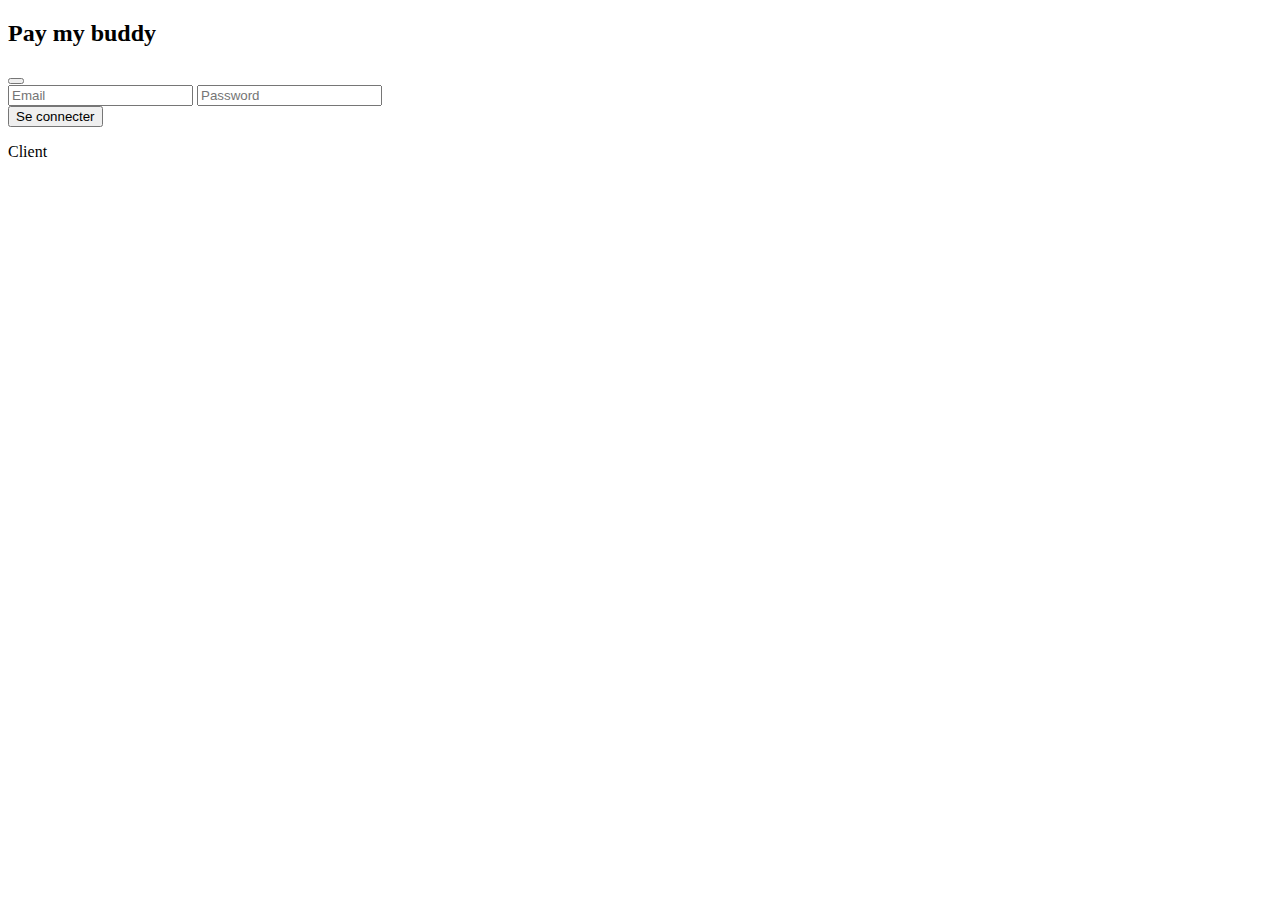
<file: src/main/resources/templates/login.html>
<!DOCTYPE html>
<html lang="en" xmlns:th="http://www.thymeleaf.org">
<head>
    <meta charset="UTF-8">
    <title>Title</title>
</head>
<body>
<div class="modal fade" id="loginModal" tabindex="-1" aria-labelledby="loginModalLabel" aria-hidden="true" th:fragment="login">
    <div class="modal-dialog modal-dialog-centered">
        <div class="modal-content">
            <div class="modal-header">
                <h2 class="modal-title fs-5" id="loginModalLabel">Pay my buddy</h2>
                <button type="button" class="btn-close" data-bs-dismiss="modal" aria-label="Close"></button>
            </div>
            <div class="modal-body">
                <form method="post" th:action="@{/login}">
                    <input type="text" id="username" name="username" required placeholder="Email">
                    <input type="password" id="password" name="password" required placeholder="Password">
                    <div class="modal-footer">
                        <input type="submit" value="Se connecter">
                    </div>
                </form>
                <p th:each="url : ${urls}">
                    <a th:text="${url.key}" th:href="${url.value}">Client</a>
                </p>

            </div>

        </div>
    </div>
</div>
</body>
</html>
</file>
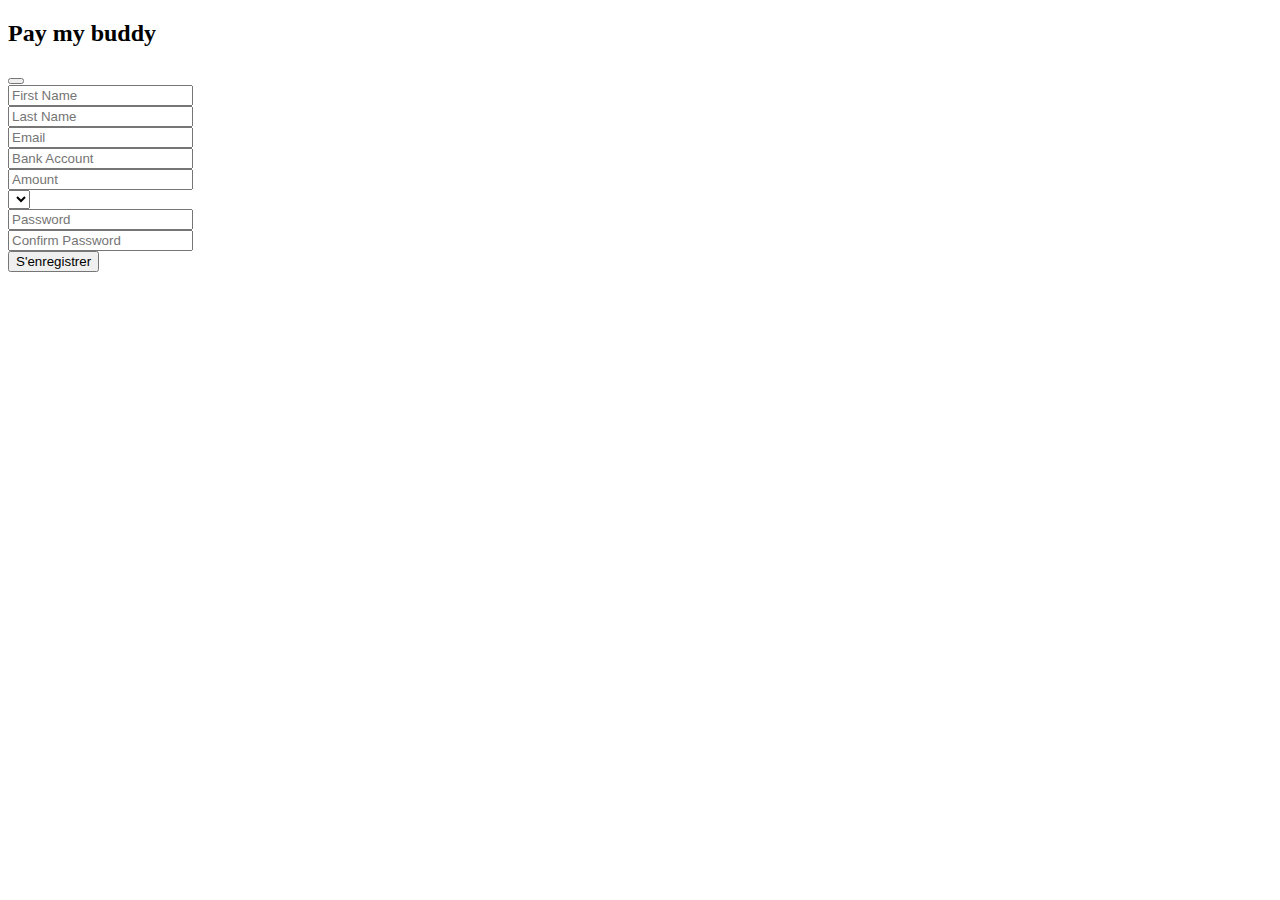
<file: src/main/resources/templates/register.html>
<!DOCTYPE html>
<html lang="en" xmlns:th="http://www.thymeleaf.org">
<head>
    <meta charset="UTF-8">
    <title>Title</title>
</head>
<body>

<div class="modal fade" id="registerModal" tabindex="-1" aria-labelledby="registerModalLabel" aria-hidden="true" th:fragment="register">
    <div class="modal-dialog modal-dialog-centered">
        <div class="modal-content">
            <div class="modal-header">
                <h2 class="modal-title fs-5" id="exampleModalLabel">Pay my buddy</h2>
                <button type="button" class="btn-close" data-bs-dismiss="modal" aria-label="Close"></button>
            </div>

            <div class="modal-body">
                <form method="post" th:object="${userForm}" th:action="@{/registration}" >
                    <div class="form-group">
                        <input type="text"  id="firstName" name="firstName" required placeholder="First Name">
                    </div>
                    <div class="form-group">
                        <input type="text"  id="lastName" name="lastName" required placeholder="Last Name">
                    </div>
                    <div class="form-group">
                        <input type="text"  id="email" name="email" required placeholder="Email">
                    </div>
                    <div class="form-group">
                        <input type="text"  id="bankAccount" name="bankAccount" required placeholder="Bank Account">
                    </div>
                    <div class="form-group">
                        <input type="number"  id="amount" name="amount" required placeholder="Amount">
                    </div>
                    <div class="form-group">
                        <select  class="form" name="currency">
                            <!--/* Accessing directly bean "currenciesAllowed" in Spring application context: */-->
                            <option
                                    th:each="currency : ${@currencyPermited.getCurrencyList()}"
                                    th:value="${currency}"
                                    th:text="${currency}">
                            </option>
                        </select>
                    </div>

                    <div class="form-group">
                        <input type="password"  id="password" name="password" required placeholder="Password">
                    </div>

                    <div class="form-group">
                    <input type="password"  id="confirmPassword" name="confirmPassword" required placeholder="Confirm Password">
                  <!--  <span class="has-error" th:if="${#fields.hasErrors('confirmPassword')}"
                        th:errors="*{confirmPassword}"></span> -->
                    </div>


                    <div class="modal-footer">
                        <input type="submit" value="S'enregistrer">
                    </div>
                </form>
            </div>

        </div>
    </div>
</div>

</body>
</html>
</file>
